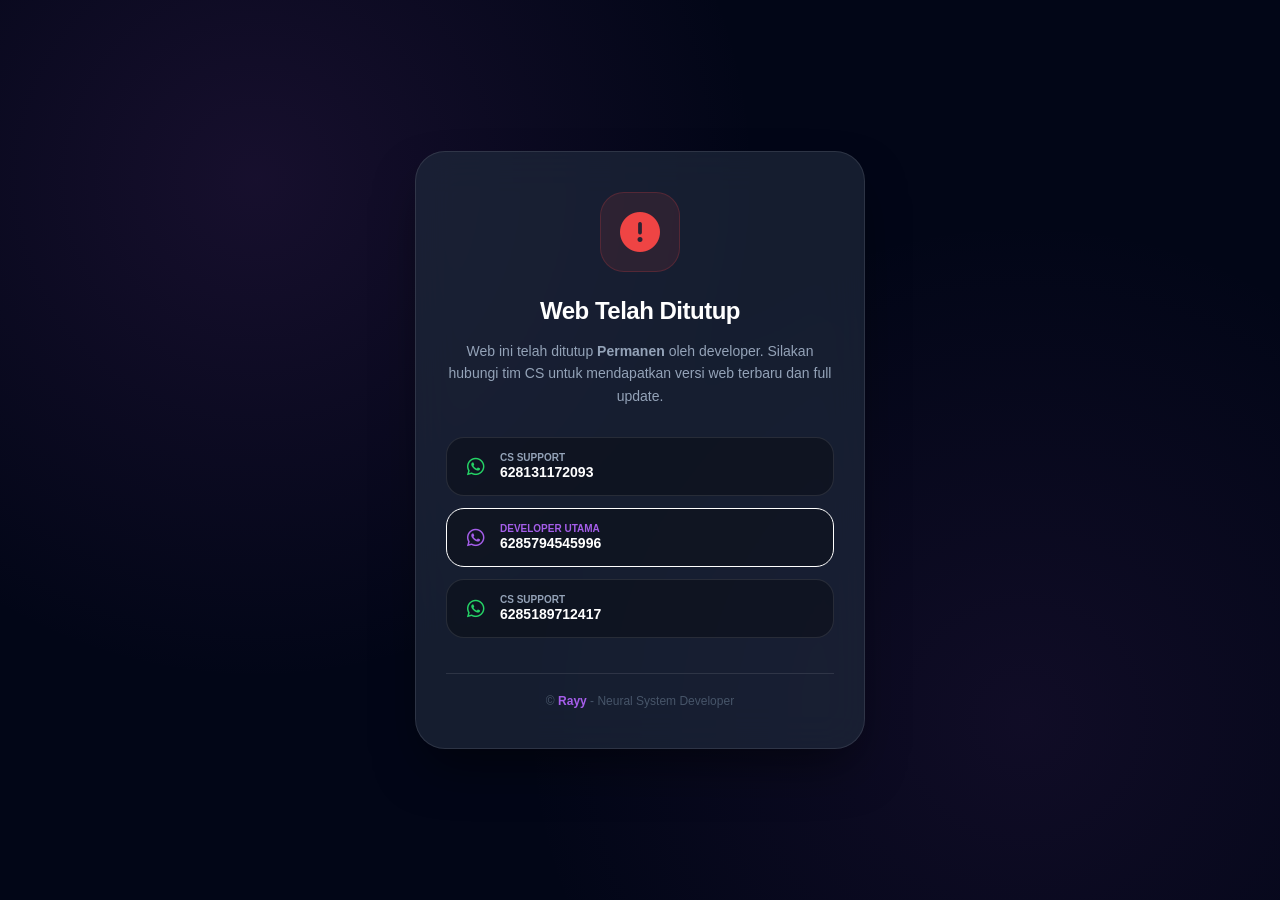
<file: index.html>
<!DOCTYPE html>
<html lang="id">
<head>
    <meta charset="UTF-8">
    <meta name="viewport" content="width=device-width, initial-scale=1.0">
    <title>WEB CLOSED - RAYY DEV</title>
    <link rel="stylesheet" href="https://cdnjs.cloudflare.com/ajax/libs/font-awesome/6.4.0/css/all.min.css">
    <style>
        :root {
            --p: #8e44ad;
            --p-light: #a55eea;
            --bg: #020617;
            --card: rgba(30, 41, 59, 0.7);
            --border: rgba(255, 255, 255, 0.1);
        }

        * {
            margin: 0;
            padding: 0;
            box-sizing: border-box;
            font-family: 'Plus Jakarta Sans', 'Inter', sans-serif;
        }

        body {
            background-color: var(--bg);
            background-image: 
                radial-gradient(circle at 20% 20%, rgba(142, 68, 173, 0.15) 0%, transparent 40%),
                radial-gradient(circle at 80% 80%, rgba(142, 68, 173, 0.1) 0%, transparent 40%);
            height: 100vh;
            display: flex;
            align-items: center;
            justify-content: center;
            color: white;
            overflow: hidden;
            padding: 20px;
        }

        .container {
            width: 100%;
            max-width: 450px;
            background: var(--card);
            backdrop-filter: blur(20px);
            -webkit-backdrop-filter: blur(20px);
            border: 1px solid var(--border);
            border-radius: 30px;
            padding: 40px 30px;
            text-align: center;
            box-shadow: 0 25px 50px -12px rgba(0, 0, 0, 0.5);
            animation: fadeIn 0.8s ease-out;
        }

        @keyframes fadeIn {
            from { opacity: 0; transform: translateY(20px); }
            to { opacity: 1; transform: translateY(0); }
        }

        .icon-box {
            width: 80px;
            height: 80px;
            background: rgba(239, 68, 68, 0.1);
            border: 1px solid rgba(239, 68, 68, 0.2);
            border-radius: 24px;
            display: flex;
            align-items: center;
            justify-content: center;
            margin: 0 auto 25px;
        }

        .icon-box i {
            font-size: 40px;
            color: #ef4444;
        }

        h2 {
            font-size: 24px;
            margin-bottom: 15px;
            letter-spacing: -0.5px;
        }

        p {
            color: #94a3b8;
            font-size: 14px;
            line-height: 1.6;
            margin-bottom: 30px;
        }

        .contact-list {
            display: flex;
            flex-direction: column;
            gap: 12px;
        }

        .contact-item {
            display: flex;
            align-items: center;
            background: rgba(0, 0, 0, 0.3);
            border: 1px solid var(--border);
            padding: 14px 20px;
            border-radius: 18px;
            text-decoration: none;
            color: white;
            transition: all 0.3s ease;
        }

        .contact-item:hover {
            border-color: var(--p-light);
            background: rgba(142, 68, 173, 0.1);
            transform: translateX(5px);
        }

        .contact-item i {
            font-size: 20px;
            color: #25d366; /* WhatsApp Color */
            margin-right: 15px;
        }

        .contact-info {
            text-align: left;
        }

        .contact-info span {
            display: block;
            font-size: 10px;
            color: #94a3b8;
            text-transform: uppercase;
            font-weight: 700;
        }

        .contact-info b {
            font-size: 14px;
        }

        footer {
            margin-top: 35px;
            font-size: 12px;
            color: #475569;
            border-top: 1px solid var(--border);
            padding-top: 20px;
        }

        footer strong {
            color: var(--p-light);
        }
    </style>
</head>
<body>

    <div class="container">
        <div class="icon-box">
            <i class="fa-solid fa-circle-exclamation"></i>
        </div>
        
        <h2>Web Telah Ditutup</h2>
        <p>Web ini telah ditutup <b>Permanen</b> oleh developer. Silakan hubungi tim CS untuk mendapatkan versi web terbaru dan full update.</p>

        <div class="contact-list">
            <a href="https://wa.me/628131172093" class="contact-item" target="_blank">
                <i class="fa-brands fa-whatsapp"></i>
                <div class="contact-info">
                    <span>CS Support</span>
                    <b>628131172093</b>
                </div>
            </a>

            <a href="https://wa.me/6285794545996" class="contact-item" target="_blank" style="border-color: var(--p-glow);">
                <i class="fa-brands fa-whatsapp" style="color: var(--p-light);"></i>
                <div class="contact-info">
                    <span style="color: var(--p-light);">Developer Utama</span>
                    <b>6285794545996</b>
                </div>
            </a>

            <a href="https://wa.me/6285189712417" class="contact-item" target="_blank">
                <i class="fa-brands fa-whatsapp"></i>
                <div class="contact-info">
                    <span>CS Support</span>
                    <b>6285189712417</b>
                </div>
            </a>
        </div>

        <footer>
            © <strong>Rayy</strong> - Neural System Developer
        </footer>
    </div>

</body>
</html>
</file>
